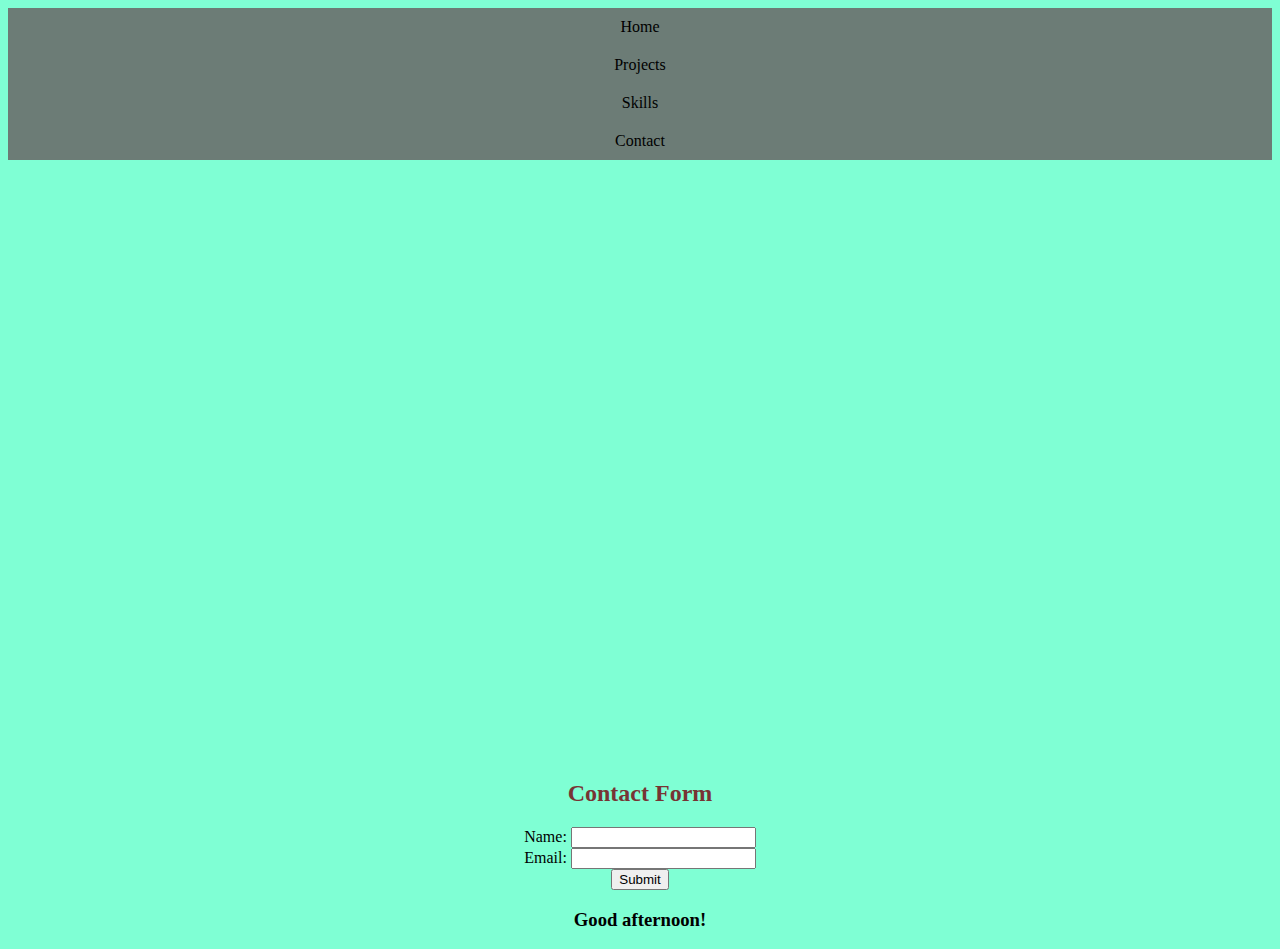
<file: index.html>
<!DOCTYPE html>
<html>
<head>
  <title>HOME</title>
  <link rel="stylesheet" type="text/css" href="style.css">
  <script src="script.js"></script>
</head>
<body>
  
  <nav>
    <ul>
      <li><a href="index.html">Home</a></li>
      <li><a href="projects.html">Projects</a></li>
      <li><a href="skills.html">Skills</a></li>
      <li><a href="contact.html">Contact</a></li>
    </ul>
  </nav>

  <div class="slideshow-container">
    <div class="slide">
      <img src="p1.jpg" alt="Slide 1">
    </div>
    <div class="slide">
      <img src="a1.jpg" alt="Slide 2">
    </div>
    <div class="slide">
      <img src="L1.jpg" alt="Slide 3">
    </div>
  </div>

  <h2>Contact Form</h2>
  <form id="contactForm" onsubmit="return validateForm()">
    <div>
      <label for="name">Name:</label>
      <input type="text" id="name" name="name" required>
      <span id="nameError" class="error"></span>
    </div>
    <div>
      <label for="email">Email:</label>
      <input type="email" id="email" name="email" required>
      <span id="emailError" class="error"></span>
    </div>
    <button type="submit">Submit</button>
  </form>
  <h3 id="greeting"></h3>

</body>
</html>
</file>
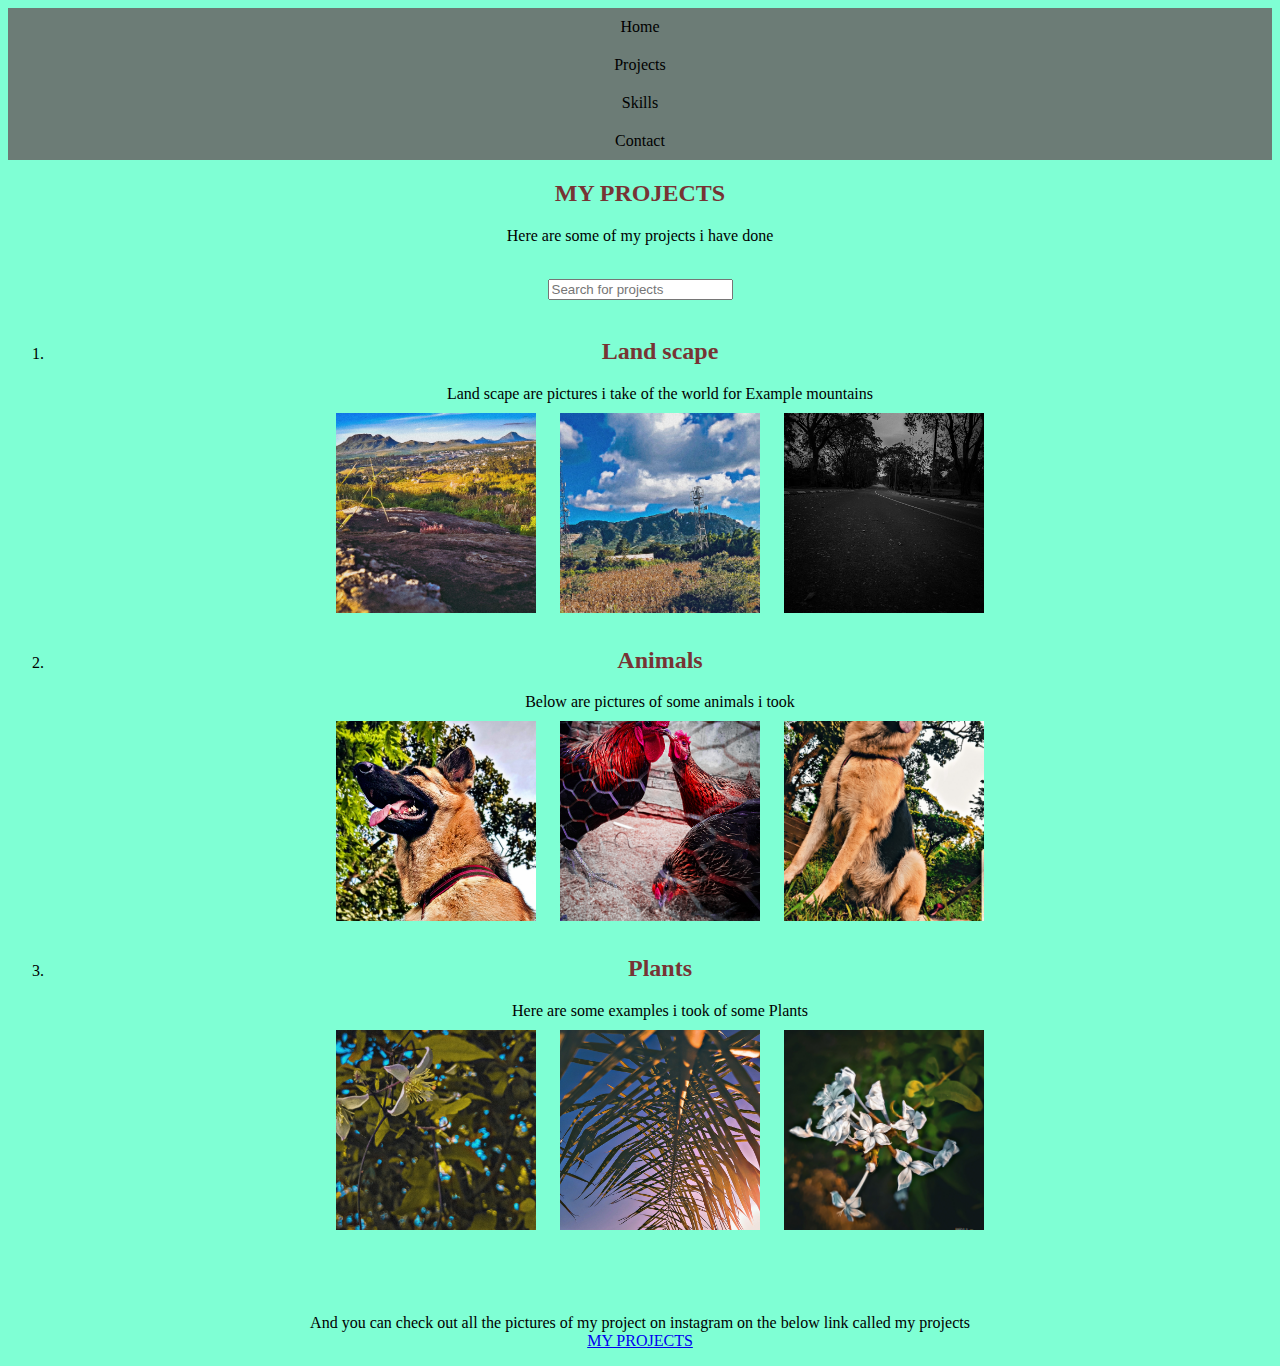
<file: projects.html>
<!DOCTYPE html>
<html>
<head>
  <title>PROJECTS</title>
  <link rel="stylesheet" type="text/css" href="style.css">
  <script src="script.js"></script>
</head>
<body>
    <nav>
        <ul>
          <li><a href="index.html">Home</a></li>
          <li><a href="projects.html">Projects</a></li>
          <li><a href="skills.html">Skills</a></li>
          <li><a href="contact.html">Contact</a></li>
        </ul>
      </nav>

<h2>MY PROJECTS</h2>
<p>Here are some of my projects i have done</p>
<br>
<form>
<input type="text" id="searchInput" placeholder="Search for projects" onkeyup="searchProjects()"></form>
<br>
<ol id="projectlist">
<li><h2>Land scape</h2>
<p>Land scape are pictures i take of the world for Example mountains<br>
    <img class="image" src="L1.jpg" alt="Ndirande mountain">
    <img class="image" src="L2.jpg" alt="Soche mountain">
    <img class="image" src="L3.jpg" alt="Sanjika road">
</p></li>
<li><h2>Animals</h2>
<P>Below are pictures of some animals i took<br>
    <img class="image" src="a1.jpg" alt="Dog">
    <img class="image" src="a2.jpg" alt="DOG">
    <img class="image" src="a3.jpg" alt="ROOSTER">
</P></li>
<li><h2>Plants</h2>
<p>Here are some examples i took of some Plants<br>
    <img class="image" src="p1.jpg" alt="flower">
    <img class="image" src="p2.jpg" alt="plant">
    <img class="image" src="p3.jpg" alt="flower"></li></ol>
    <br>
    <br>
    <br>
And you can check out all the pictures of my project on instagram on the below link called my projects<br>
<a href="https://www.instagram.com/benjie.shots/#">MY PROJECTS</a>
</p>

</body>
</file>
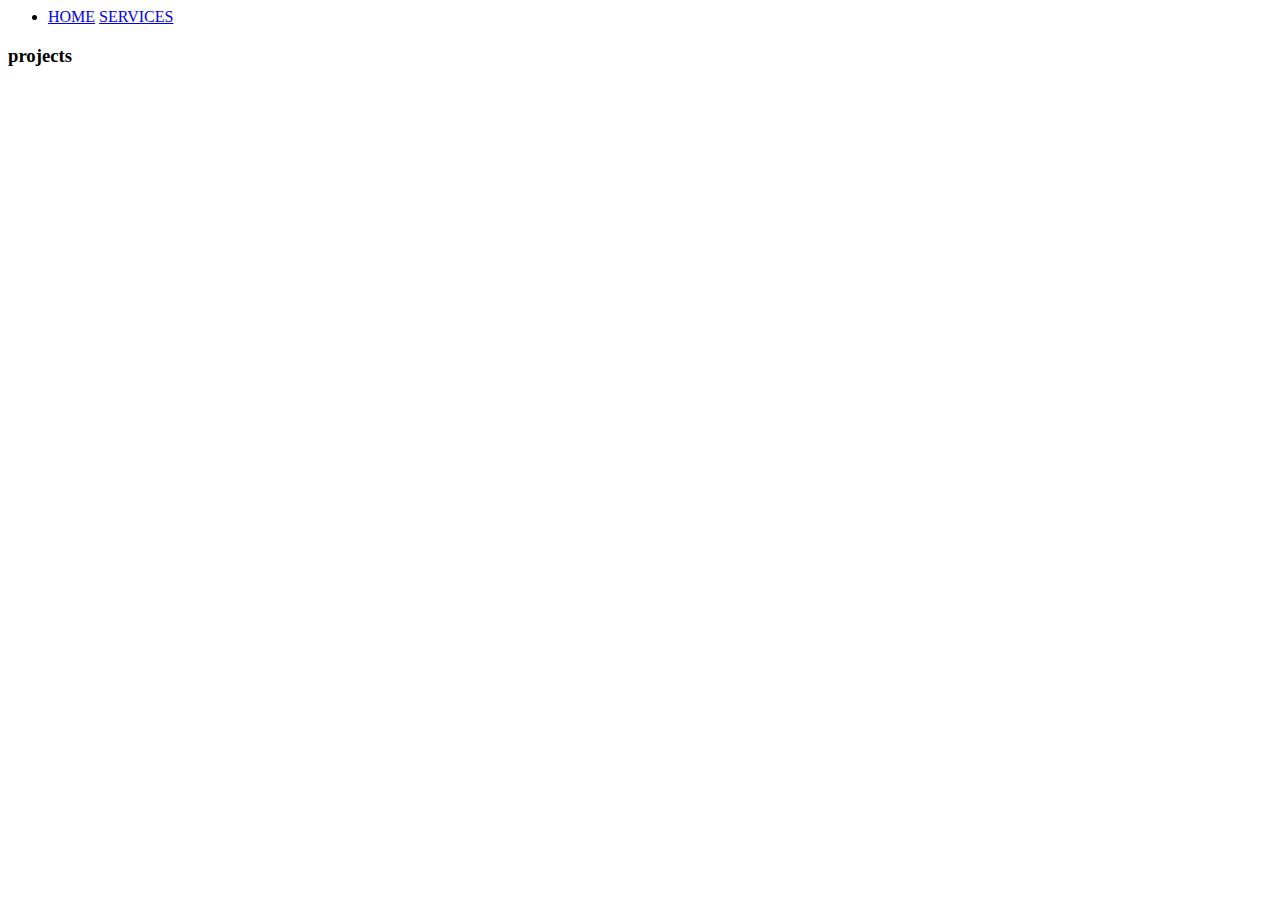
<file: SERVICES.html>
<!DOCTYPE>
<html lang="en-us">
<body >
<header
<br>
<nav>
    <ul>
        <li>
            <a href="index.html">HOME</a>
            <a href="SERVICES.html">SERVICES</a>
        </li>
    </ul>
</nav>
</header>
<h3>projects </h3>
<p>
 
</p>

</body>
</html>
</file>
<file: style.css>
/* nav bar */
nav ul {
  list-style-type: none;
  margin: 0;
  padding: 0;
}

nav ul li {
  display: inline;
}

nav ul li a {
  display: block;
  padding: 10px;
  text-decoration: none;
  color: #000;
  background-color: hsla(154, 3%, 43%, 0.921);
}

nav ul li a:hover {
  background-color: #999;
  color: #fff;
}

/*index file*/
.slideshow-container {
  position: relative;
  width: 50%;
  height: 600px;
  overflow: hidden;
  object-fit: cover;
  align-items: center;
}

.slide {
  position: absolute;
  top: 0;
  left: 0;
  width: 100%;
  height: 100%;
  opacity: 0;
  transition: opacity 1s ease-in-out;
  object-fit: cover;
  align-items: center;
}

.slide.active {
  opacity: 1;
}
/*project file*/
.image {
  width: 200px;
  height: 200px;
  object-fit: cover;
  margin: 10px;
}
body{
background-color:aquamarine;
text-align: center;
text-decoration: wavy;
}
h2{
  font-family: 'Times New Roman', Times, serif;
  font-size: bigger;
  color: #773434;
}
</file>
